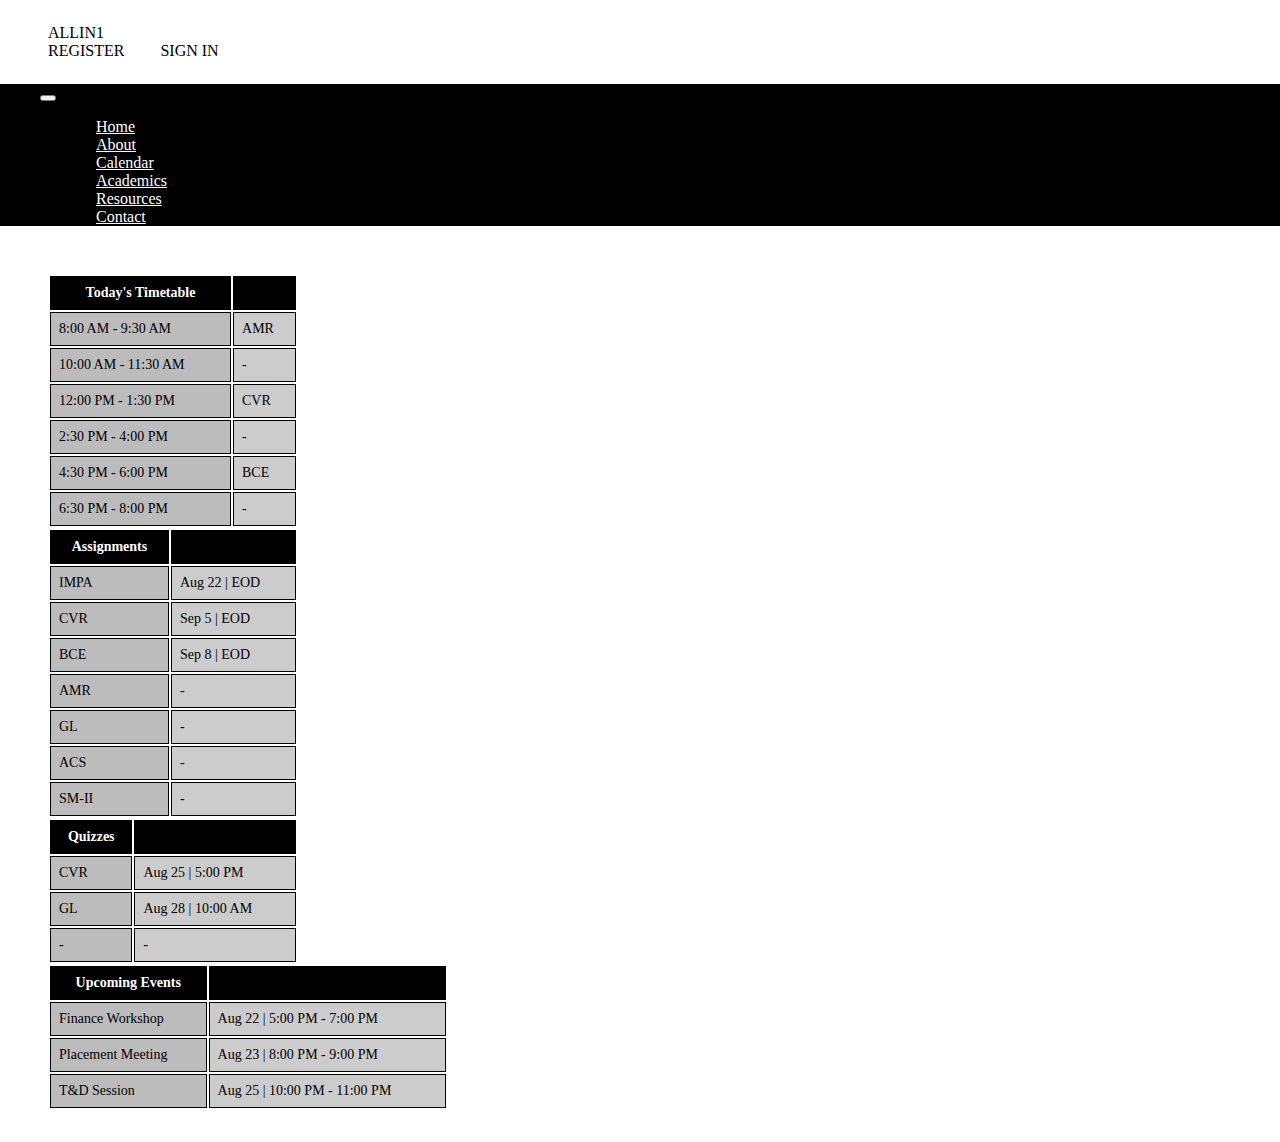
<file: index.html>
<!DOCTYPE html>
<html lang="en">
    <head>
        <meta charset="UTF-8"/>
        <meta name="viewport" content="width=device-width, initial-scale=1.0"/>
        <title>ALLIN1</title>
        <link href="https://cdn.jsdelivr.net/npm/bootstrap@5.2.0/dist/css/bootstrap.min.css" rel="stylesheet"
            integrity="sha384-gH2yIJqKdNHPEq0n4Mqa/HGKIhSkIHeL5AyhkYV8i59U5AR6csBvApHHNl/vI1Bx" crossorigin="anonymous">
            <link rel="stylesheet" href="style.css">
    </head>

    <body>
        <header>
            <div class="title_row d-flex justify-content-between container-fluid align-items-center">
                <div class="title_name h3 mb-0">
                    <a class="plain_text" href="index.html">ALLIN1</a>
                </div>
                <div>
                    <span class="title_item" style="margin-right: 2em;">
                        <a class="plain_text" href="register.html">REGISTER</a>
                    </span>
                    <span class="title_item">
                        <a class="plain_text" href="#">SIGN IN</a>
                    </span>
                </div>
            </div>
            
            <div class="navbar_style">
                <nav class="navbar navbar-expand-sm py-0">
                    <button class="navbar-toggler" type="button" data-bs-toggle="collapse" data-bs-target="#navbarSupportedContent"
                        aria-controls="navbarSupportedContent" aria-expanded="false" aria-label="Toggle navigation">
                        <span class="navbar-toggler-icon"></span>
                    </button>
                    <div class="collapse navbar-collapse" id="navbarSupportedContent">
                        <ul class="navbar-nav">
                            <li class="nav-item">
                                <a class="nav-link" href="index.html">Home</a>
                            </li>
                            <li class="nav-item">
                                <a class="nav-link" href="#">About</a>
                            </li>
                            <li class="nav-item">
                                <a class="nav-link" href="#">Calendar</a>
                                <ul class="subnavbar">
                                    <li class="subnav-item">
                                        <a class="subnav-link" href="MonthlyCalendar.html">Monthly Calendar</a>
                                    </li>
                                    <li class="subnav-item">
                                        <a class="subnav-link" href="AcadCalendar.html">Academic Calendar</a>
                                    </li>
                                </ul>
                            </li>
                            <li class="nav-item">
                                <a class="nav-link" href="#">Academics</a>
                                <ul class="subnavbar">
                                    <li class="subnav-item">
                                        <a class="subnav-link" href="#">Item 1</a>
                                    </li>
                                    <li class="subnav-item">
                                        <a class="subnav-link" href="#">Item 2</a>
                                    </li>
                                    <li class="subnav-item">
                                        <a class="subnav-link" href="#">Item 3</a>
                                    </li>
                                    <li class="subnav-item">
                                        <a class="subnav-link" href="#">Item 4</a>
                                    </li>
                                </ul>
                            </li>
                            <li class="nav-item">
                                <a class="nav-link" href="#">Resources</a>
                                <ul class="subnavbar">
                                    <li class="subnav-item">
                                        <a class="subnav-link" href="#">Course Textbooks</a>
                                    </li>
                                    <li class="subnav-item">
                                        <a class="subnav-link" href="#">Previous Exam Papers</a>
                                    </li>
                                    <li class="subnav-item">
                                        <a class="subnav-link" href="#">Magazines</a>
                                    </li>
                                    <li class="subnav-item">
                                        <a class="subnav-link" href="#">PPT Templates</a>
                                    </li>
                                </ul>
                            </li>
                            <li class="nav-item">
                                <a class="nav-link" href="#">Contact</a>
                            </li>
                        </ul>
                    </div>
                </nav>
            </div>
            


        </header>

        <main>
            <div class="daily_updates d-flex justify-content-between align-items-baseline">
                <div class="timetable">
                    <table>
                        <tr class="table_title">
                            <th>Today's Timetable</th>
                            <th></th>
                        </tr>
                        <tr>
                            <td class="table_c1">8:00 AM - 9:30 AM</td>
                            <td class="table_c2">AMR</td>
                        </tr>
                        <tr>
                            <td class="table_c1">10:00 AM - 11:30 AM</td>
                            <td class="table_c2">-</td>
                        </tr>
                        <tr>
                            <td class="table_c1">12:00 PM - 1:30 PM</td>
                            <td class="table_c2">CVR</td>
                        </tr>
                        <tr>
                            <td class="table_c1">2:30 PM - 4:00 PM</td>
                            <td class="table_c2">-</td>
                        </tr>
                        <tr>
                            <td class="table_c1">4:30 PM - 6:00 PM</td>
                            <td class="table_c2">BCE</td>
                        </tr>
                        <tr>
                            <td class="table_c1">6:30 PM - 8:00 PM</td>
                            <td class="table_c2">-</td>
                        </tr>
                    </table>
                </div>
                <div class="assignments">
                    <table>
                        <tr class="table_title">
                            <th>Assignments</th>
                            <th></th>
                        </tr>
                        <tr>
                            <td class="table_c1">IMPA</td>
                            <td class="table_c2">Aug 22 | EOD</td>
                        </tr>
                        <tr>
                            <td class="table_c1">CVR</td>
                            <td class="table_c2">Sep 5 | EOD</td>
                        </tr>
                        <tr>
                            <td class="table_c1">BCE</td>
                            <td class="table_c2">Sep 8 | EOD</td>
                        </tr>
                        <tr>
                            <td class="table_c1">AMR</td>
                            <td class="table_c2">-</td>
                        </tr>
                        <tr>
                            <td class="table_c1">GL</td>
                            <td class="table_c2">-</td>
                        </tr>
                        <tr>
                            <td class="table_c1">ACS</td>
                            <td class="table_c2">-</td>
                        </tr>
                        <tr>
                            <td class="table_c1">SM-II</td>
                            <td class="table_c2">-</td>
                        </tr>
                    </table>
                </div>
                <div class="quizzes">
                    <table>
                        <tr class="table_title">
                            <th>Quizzes</th>
                            <th></th>
                        </tr>
                        <tr>
                            <td class="table_c1">CVR</td>
                            <td class="table_c2">Aug 25 | 5:00 PM</td>
                        </tr>
                        <tr>
                            <td class="table_c1">GL</td>
                            <td class="table_c2">Aug 28 | 10:00 AM</td>
                        </tr>
                        <tr>
                            <td class="table_c1">-</td>
                            <td class="table_c2">-</td>
                        </tr>
                    </table>
                </div>
                <div class="events">
                    <table style="width: 400px;">
                        <tr class="table_title">
                            <th>Upcoming Events</th>
                            <th></th>
                        </tr>
                        <tr>
                            <td class="table_c1">Finance Workshop</td>
                            <td class="table_c2">Aug 22 | 5:00 PM - 7:00 PM</td>
                        </tr>
                        <tr>
                            <td class="table_c1">Placement Meeting</td>
                            <td class="table_c2">Aug 23 | 8:00 PM - 9:00 PM</td>
                        </tr>
                        <tr>
                            <td class="table_c1">T&D Session</td>
                            <td class="table_c2">Aug 25 | 10:00 PM - 11:00 PM</td>
                        </tr>
                    </table>
                </div>
            </div>
        </main>

        <footer>

        </footer>
        <script src="https://cdn.jsdelivr.net/npm/bootstrap@5.2.0/dist/js/bootstrap.bundle.min.js"
            integrity="sha384-A3rJD856KowSb7dwlZdYEkO39Gagi7vIsF0jrRAoQmDKKtQBHUuLZ9AsSv4jD4Xa"
            crossorigin="anonymous">
        </script>
    </body>
</html>
</file>
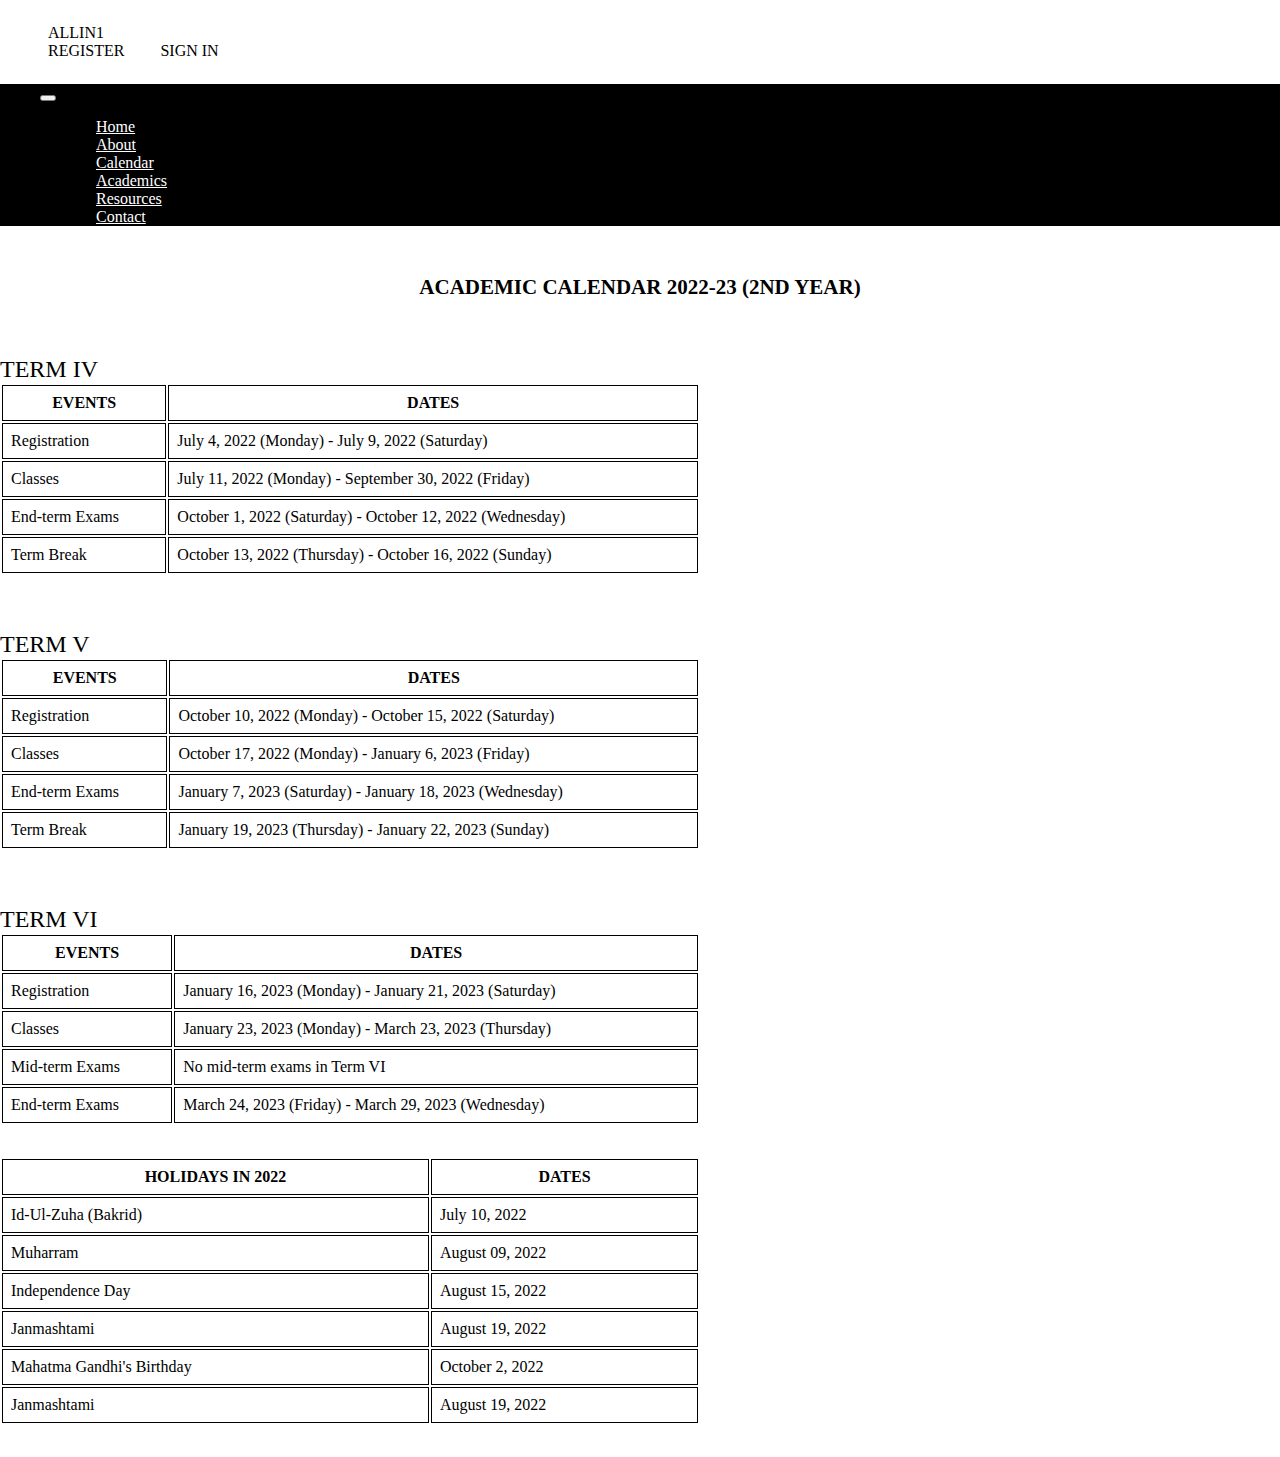
<file: AcadCalendar.html>
<!DOCTYPE html>
<html lang="en">

<head>
    <meta charset="UTF-8" />
    <meta name="viewport" content="width=device-width, initial-scale=1.0" />
    <title>ALLIN1</title>
    <link href="https://cdn.jsdelivr.net/npm/bootstrap@5.2.0/dist/css/bootstrap.min.css" rel="stylesheet"
        integrity="sha384-gH2yIJqKdNHPEq0n4Mqa/HGKIhSkIHeL5AyhkYV8i59U5AR6csBvApHHNl/vI1Bx" crossorigin="anonymous">
    <link rel="stylesheet" href="style.css">
</head>

<body>
    <header>
        <div class="title_row d-flex justify-content-between container-fluid align-items-center">
            <div class="title_name h3 mb-0">
                <a class="plain_text" href="index.html">ALLIN1</a>
            </div>
            <div>
                <span class="title_item" style="margin-right: 2em;">
                    <a class="plain_text" href="register.html">REGISTER</a>
                </span>
                <span class="title_item">
                    <a class="plain_text" href="#">SIGN IN</a>
                </span>
            </div>
        </div>

        <div class="navbar_style">
            <nav class="navbar navbar-expand-sm py-0">
                <button class="navbar-toggler" type="button" data-bs-toggle="collapse"
                    data-bs-target="#navbarSupportedContent" aria-controls="navbarSupportedContent"
                    aria-expanded="false" aria-label="Toggle navigation">
                    <span class="navbar-toggler-icon"></span>
                </button>
                <div class="collapse navbar-collapse" id="navbarSupportedContent">
                    <ul class="navbar-nav">
                        <li class="nav-item">
                            <a class="nav-link" href="index.html">Home</a>
                        </li>
                        <li class="nav-item">
                            <a class="nav-link" href="#">About</a>
                        </li>
                        <li class="nav-item">
                            <a class="nav-link" href="#">Calendar</a>
                            <ul class="subnavbar">
                                <li class="subnav-item">
                                    <a class="subnav-link" href="MonthlyCalendar.html">Monthly Calendar</a>
                                </li>
                                <li class="subnav-item">
                                    <a class="subnav-link" href="AcadCalendar.html">Academic Calendar</a>
                                </li>
                            </ul>
                        </li>
                        <li class="nav-item">
                            <a class="nav-link" href="#">Academics</a>
                            <ul class="subnavbar">
                                <li class="subnav-item">
                                    <a class="subnav-link" href="#">Item 1</a>
                                </li>
                                <li class="subnav-item">
                                    <a class="subnav-link" href="#">Item 2</a>
                                </li>
                                <li class="subnav-item">
                                    <a class="subnav-link" href="#">Item 3</a>
                                </li>
                                <li class="subnav-item">
                                    <a class="subnav-link" href="#">Item 4</a>
                                </li>
                            </ul>
                        </li>
                        <li class="nav-item">
                            <a class="nav-link" href="#">Resources</a>
                            <ul class="subnavbar">
                                <li class="subnav-item">
                                    <a class="subnav-link" href="#">Course Textbooks</a>
                                </li>
                                <li class="subnav-item">
                                    <a class="subnav-link" href="#">Previous Exam Papers</a>
                                </li>
                                <li class="subnav-item">
                                    <a class="subnav-link" href="#">Magazines</a>
                                </li>
                                <li class="subnav-item">
                                    <a class="subnav-link" href="#">PPT Templates</a>
                                </li>
                            </ul>
                        </li>
                        <li class="nav-item">
                            <a class="nav-link" href="#">Contact</a>
                        </li>
                    </ul>
                </div>
            </nav>
        </div>



    </header>

    <main>
        <div class="academic_calendar container py-4">
            <br>
            <h2 class="heading-class">Academic Calendar 2022-23 (2nd Year)</h2>
            <br>
            <br>
            <div class="term_class d-flex justify-content-center">
                <div>
                    <p>TERM IV</p>
                </div>
                <div>
                    <table class="term_table">
                        <tr>
                            <th>EVENTS</th>
                            <th>DATES</th>
                        </tr>
                        <tr>
                            <td>Registration</td>
                            <td>July 4, 2022 (Monday) - July 9, 2022 (Saturday)</td>
                        </tr>
                        <tr>
                            <td>Classes</td>
                            <td>July 11, 2022 (Monday) - September 30, 2022 (Friday)</td>
                        </tr>
                        <tr>
                            <td>End-term Exams</td>
                            <td>October 1, 2022 (Saturday) - October 12, 2022 (Wednesday)</td>
                        </tr>
                        <tr>
                            <td>Term Break</td>
                            <td>October 13, 2022 (Thursday) - October 16, 2022 (Sunday)</td>
                        </tr>
                    </table>
                </div>
            </div>
            <br>
            <br>
            <div class="term_class d-flex justify-content-center">
                <div>
                    <p>TERM V</p>
                </div>
                <div>
                    <table class="term_table">
                        <tr>
                            <th>EVENTS</th>
                            <th>DATES</th>
                        </tr>
                        <tr>
                            <td>Registration</td>
                            <td>October 10, 2022 (Monday) - October 15, 2022 (Saturday)</td>
                        </tr>
                        <tr>
                            <td>Classes</td>
                            <td>October 17, 2022 (Monday) - January 6, 2023 (Friday)</td>
                        </tr>
                        <tr>
                            <td>End-term Exams</td>
                            <td>January 7, 2023 (Saturday) - January 18, 2023 (Wednesday)</td>
                        </tr>
                        <tr>
                            <td>Term Break</td>
                            <td>January 19, 2023 (Thursday) - January 22, 2023 (Sunday)</td>
                        </tr>
                    </table>
                </div>
            </div>
            <br>
            <br>
            <div class="term_class d-flex justify-content-center">
                <div>
                    <p>TERM VI</p>
                </div>
                <div>
                    <table class="term_table">
                        <tr>
                            <th>EVENTS</th>
                            <th>DATES</th>
                        </tr>
                        <tr>
                            <td>Registration</td>
                            <td>January 16, 2023 (Monday) - January 21, 2023 (Saturday)</td>
                        </tr>
                        <tr>
                            <td>Classes</td>
                            <td>January 23, 2023 (Monday) - March 23, 2023 (Thursday)</td>
                        </tr>
                        <tr>
                            <td>Mid-term Exams</td>
                            <td>No mid-term exams in Term VI</td>
                        </tr>
                        <tr>
                            <td>End-term Exams</td>
                            <td>March 24, 2023 (Friday) - March 29, 2023 (Wednesday)</td>
                        </tr>
                    </table>
                </div>
            </div>
            <br>
            <br>
            <div class="term_class d-flex justify-content-center">
                <div>
                    <table class="term_table">
                        <tr>
                            <th>HOLIDAYS IN 2022</th>
                            <th>DATES</th>
                        </tr>
                        <tr>
                            <td>Id-Ul-Zuha (Bakrid)</td>
                            <td>July 10, 2022</td>
                        </tr>
                        <tr>
                            <td>Muharram</td>
                            <td>August 09, 2022</td>
                        </tr>
                        <tr>
                            <td>Independence Day</td>
                            <td>August 15, 2022</td>
                        </tr>
                        <tr>
                            <td>Janmashtami</td>
                            <td>August 19, 2022</td>
                        </tr>
                        <tr>
                            <td>Mahatma Gandhi's Birthday</td>
                            <td>October 2, 2022</td>
                        </tr>
                        <tr>
                            <td>Janmashtami</td>
                            <td>August 19, 2022</td>
                        </tr>
                    </table>
                </div>
            </div>
            <br>
            <br>
        </div>
    </main>

    <footer>

    </footer>
    <script src="https://cdn.jsdelivr.net/npm/bootstrap@5.2.0/dist/js/bootstrap.bundle.min.js"
        integrity="sha384-A3rJD856KowSb7dwlZdYEkO39Gagi7vIsF0jrRAoQmDKKtQBHUuLZ9AsSv4jD4Xa" crossorigin="anonymous">
        </script>
</body>

</html>
</file>
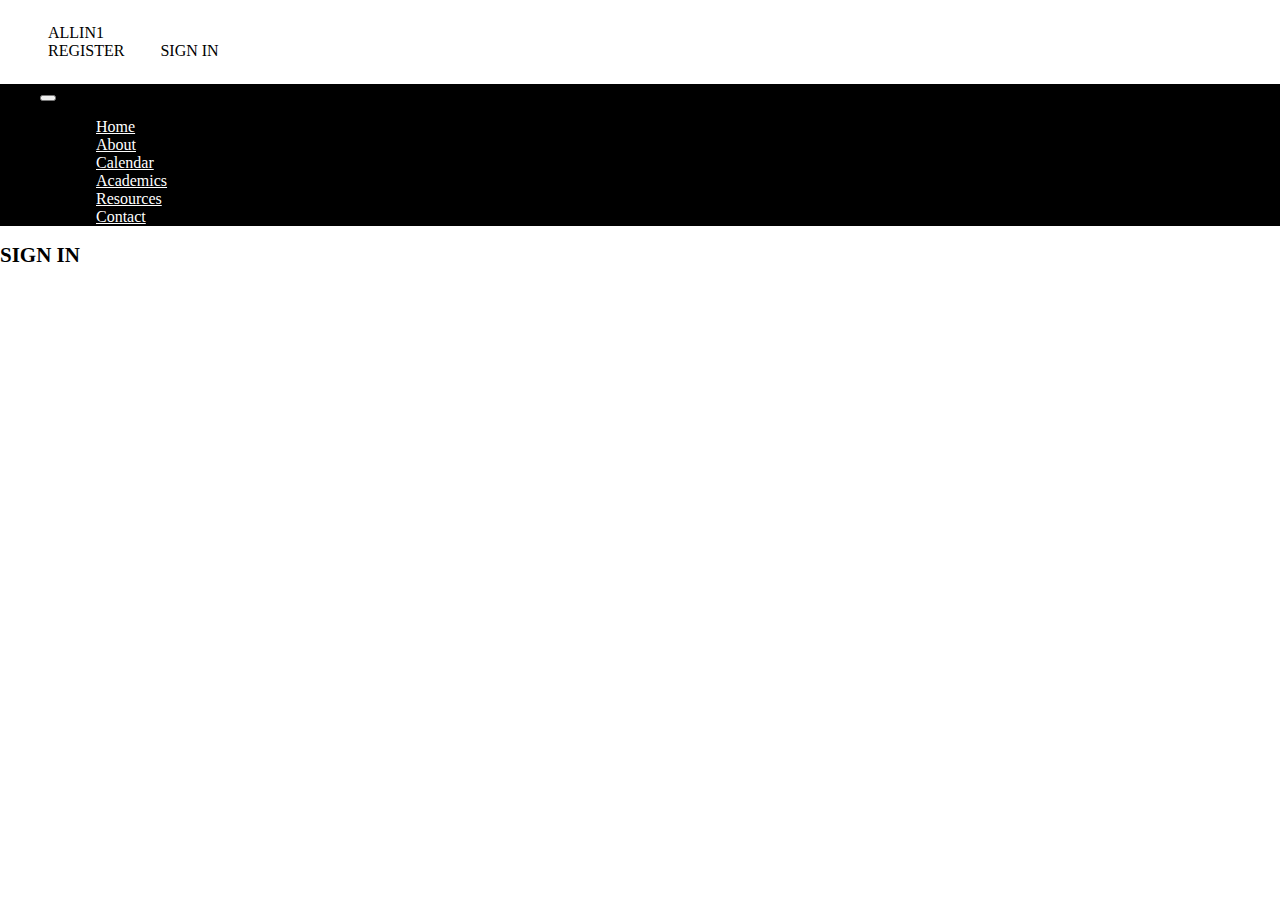
<file: register.html>
<!DOCTYPE html>
<html lang="en">

<head>
    <meta charset="UTF-8" />
    <meta name="viewport" content="width=device-width, initial-scale=1.0" />
    <title>ALLIN1</title>
    <link href="https://cdn.jsdelivr.net/npm/bootstrap@5.2.0/dist/css/bootstrap.min.css" rel="stylesheet"
        integrity="sha384-gH2yIJqKdNHPEq0n4Mqa/HGKIhSkIHeL5AyhkYV8i59U5AR6csBvApHHNl/vI1Bx" crossorigin="anonymous">
    <link rel="stylesheet" href="style.css">
</head>

<body>
    <header>
        <div class="title_row d-flex justify-content-between container-fluid align-items-center">
            <div class="title_name h3 mb-0">
                <a class="plain_text" href="index.html">ALLIN1</a>
            </div>
            <div>
                <span class="title_item" style="margin-right: 2em;">
                    <a class="plain_text" href="register.html">REGISTER</a>
                </span>
                <span class="title_item">
                    <a class="plain_text" href="#">SIGN IN</a>
                </span>
            </div>
        </div>

        <div class="navbar_style">
            <nav class="navbar navbar-expand-sm py-0">
                <button class="navbar-toggler" type="button" data-bs-toggle="collapse"
                    data-bs-target="#navbarSupportedContent" aria-controls="navbarSupportedContent"
                    aria-expanded="false" aria-label="Toggle navigation">
                    <span class="navbar-toggler-icon"></span>
                </button>
                <div class="collapse navbar-collapse" id="navbarSupportedContent">
                    <ul class="navbar-nav">
                        <li class="nav-item">
                            <a class="nav-link" href="index.html">Home</a>
                        </li>
                        <li class="nav-item">
                            <a class="nav-link" href="#">About</a>
                        </li>
                        <li class="nav-item">
                            <a class="nav-link" href="#">Calendar</a>
                            <ul class="subnavbar">
                                <li class="subnav-item">
                                    <a class="subnav-link" href="MonthlyCalendar.html">Monthly Calendar</a>
                                </li>
                                <li class="subnav-item">
                                    <a class="subnav-link" href="AcadCalendar.html">Academic Calendar</a>
                                </li>
                            </ul>
                        </li>
                        <li class="nav-item">
                            <a class="nav-link" href="#">Academics</a>
                            <ul class="subnavbar">
                                <li class="subnav-item">
                                    <a class="subnav-link" href="#">Item 1</a>
                                </li>
                                <li class="subnav-item">
                                    <a class="subnav-link" href="#">Item 2</a>
                                </li>
                                <li class="subnav-item">
                                    <a class="subnav-link" href="#">Item 3</a>
                                </li>
                                <li class="subnav-item">
                                    <a class="subnav-link" href="#">Item 4</a>
                                </li>
                            </ul>
                        </li>
                        <li class="nav-item">
                            <a class="nav-link" href="#">Resources</a>
                            <ul class="subnavbar">
                                <li class="subnav-item">
                                    <a class="subnav-link" href="#">Course Textbooks</a>
                                </li>
                                <li class="subnav-item">
                                    <a class="subnav-link" href="#">Previous Exam Papers</a>
                                </li>
                                <li class="subnav-item">
                                    <a class="subnav-link" href="#">Magazines</a>
                                </li>
                                <li class="subnav-item">
                                    <a class="subnav-link" href="#">PPT Templates</a>
                                </li>
                            </ul>
                        </li>
                        <li class="nav-item">
                            <a class="nav-link" href="#">Contact</a>
                        </li>
                    </ul>
                </div>
            </nav>
        </div>



    </header>

    <main>
        <div class="signin_wrapper">
            <div class="signin">
                <form action="#" class="signin_form">
                    <h2 class="title">SIGN IN</h2>
                    <div class="input">
                        
                    </div>
                </form>
            </div>

        </div>
    </main>

    <footer>

    </footer>
    <script src="https://cdn.jsdelivr.net/npm/bootstrap@5.2.0/dist/js/bootstrap.bundle.min.js"
        integrity="sha384-A3rJD856KowSb7dwlZdYEkO39Gagi7vIsF0jrRAoQmDKKtQBHUuLZ9AsSv4jD4Xa" crossorigin="anonymous">
        </script>
</body>

</html>
</file>
<file: style.css>
body {
    margin: 0;
    padding: 0;
    overflow-x: hidden;
    box-sizing: border-box;
}

header {
    width: 100%;
    padding: 0;
    background-color: white;
    font-family: Cambria, Cochin, Georgia, Times, 'Times New Roman', serif;
}

.plain_text {
    text-decoration: none;
    color: black;
}

.title_row {
    padding: 1.5rem 3rem;
    text-decoration: none;
}

.title_name a:hover, .title_item a:hover {
    color: #383838;
}

.navbar_style {
    background-color: black;
    padding-left: 2.5rem;
}

.navbar {
    --bs-navbar-toggler-icon-bg: url(data%3Aimage/svg%2Bxml%2C%253csvg%20xmlns%3D%27http%3A //www.w3.org%E2%80%A6dth%3D%272%27%20d%3D%27M4%207h22M4%2015h22M4%2023h22%27/%253e%253c/svg%253e);
}

.navbar-toggler {
    color: transparent !important;
}

.navbar-toggler-icon {
    background-image: var(--bs-navbar-toggler-icon-bg) !important;
}

.nav-item a {
    color: white;
}

.nav-link {
    padding: 0.5rem 1rem !important;
}

.subnavbar {
    list-style: none;
    display: none;
    z-index: 1000;
    max-width: 100%;
    padding-left: 0;
    position: absolute;
    text-decoration: none;
    padding: 0;
}

.subnav-link {
    display: block;
        padding: 0.5rem 1rem;
        text-decoration: none;
        transition: color .15s ease-in-out, background-color .15s ease-in-out, border-color .15s ease-in-out;
}

.nav-item:hover .subnavbar {
    display: block;
    background-color: black;
}

.nav-item:hover .nav-link {
    color: grey;
    transition: color .15s ease-in-out;
}

.nav-item:hover .subnav-link {
    color: white;
    transition: color .15s ease-in-out;
}

.subnav-item:hover {
    background-color: rgb(196, 196, 196);
    transition: background-color .15s ease-in-out;
}

.subnav-item:hover .subnav-link {
    color: black;
}

main {
    width: 100%;
    padding: 0;
    background-color: white;
    font-family: Cambria, Cochin, Georgia, Times, 'Times New Roman', serif;
    font-size: 14px;
}

.daily_updates {
    padding: 2rem 3rem;
}

.daily_updates div table {
    width: 250px;
}

.table_title {
    width: 100%;
    background-color: black;
    color: white;
}

th, td {
    border: 0.5px solid black;
}

.table_title th {
    padding: 0.5rem;
}

.table_c1 {
    background-color: #bcbcbc;
    padding: 0.5rem;
}

.table_c2 {
    background-color: #cccccc;
    padding: 0.5rem;
}

.monthly_calendar {
    padding: 3rem 3rem;
}

.cal_r1 {
    height: 5rem;
    font-size: 1.5rem;
    text-align: center;
}

.cal_r2 td {
    text-align: center;
    text-transform: uppercase;
    font-weight: bold;
    width: 10rem;
    height: 3rem;
    font-size: 1.5rem;
    background-color: #9e9e9e;
}

.cal_r3 td {
    width: 12rem;
    height: 5rem;
    font-size: 1.5rem;
    vertical-align: baseline;
    padding: 0.5rem;
    background-color: white;
    cursor: pointer;
}

.cal_r3 td:hover {
    background-color: antiquewhite;
    transition: background-color .15s ease-in-out;
}

.cal_r3 td a {
    text-decoration: none;
    color: black;
}

.heading-class {
    text-align: center;
    margin-bottom: 0;
    text-transform: uppercase;
}

.term_class div p {
    font-size: 1.5rem;
    margin-right: 2rem;
    margin-bottom: 0;
}

.term_table {
    font-size: 1rem;
    width: 700px;
}

.term_table th, td {
    padding: 0.5rem;
}
</file>
